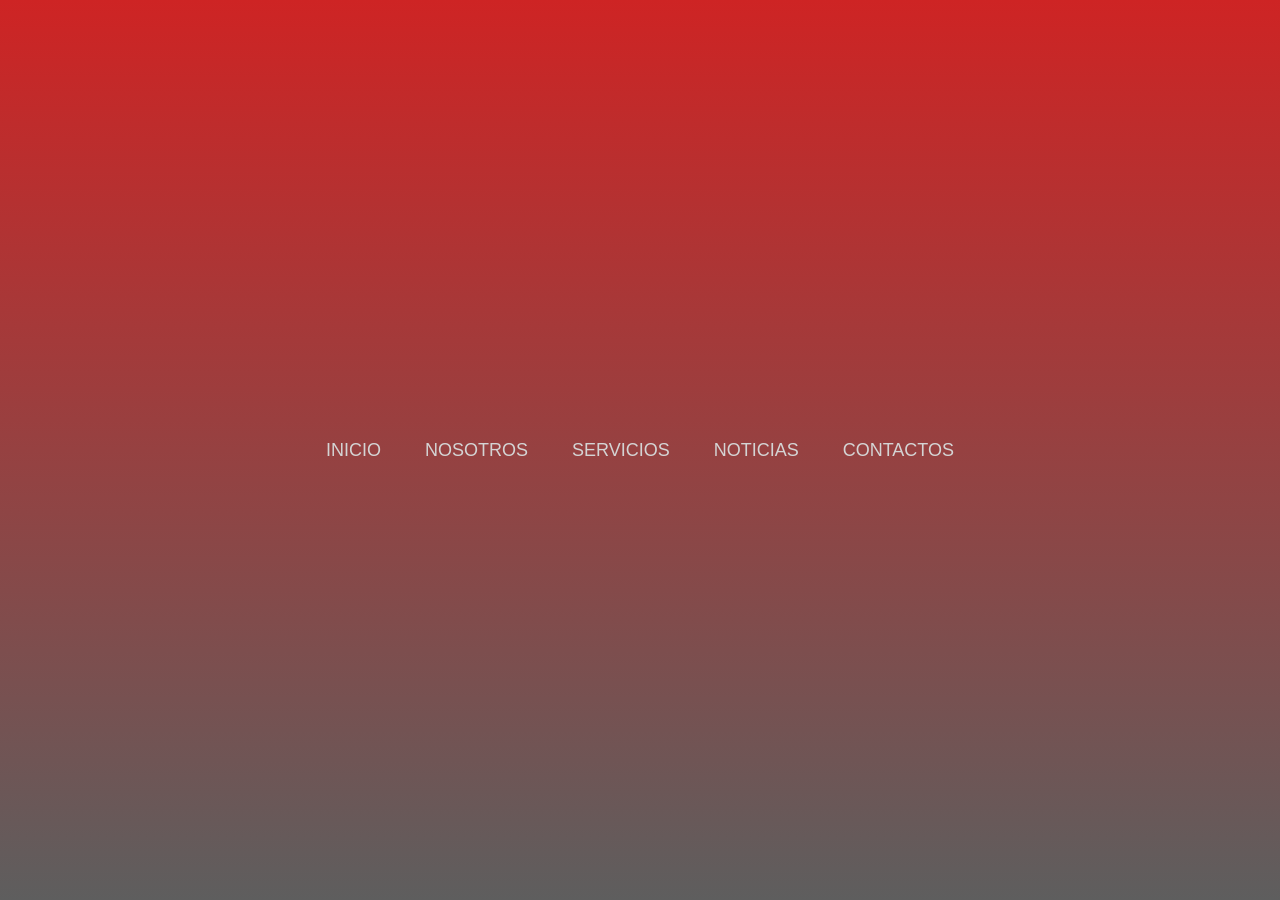
<file: password/PROYECTOS PYTHON/index.html>
<!DOCTYPE html>
<html lang="en">
<head>
    <meta charset="UTF-8">
    <meta name="viewport" content="width=device-width, initial-scale=1.0">
    <link rel="stylesheet" href="estilos.css">
    <title>Menú</title>
</head>
<body>
    
        <ul>
           <li><a href="#">INICIO</a></li>
           <li><a href="#">NOSOTROS</a></li>
           <li><a href="#">SERVICIOS</a></li>
           <li><a href="#">NOTICIAS</a></li>
           <li><a href="#">CONTACTOS</a></li>


        </ul>
        </body>

</html>
</file>
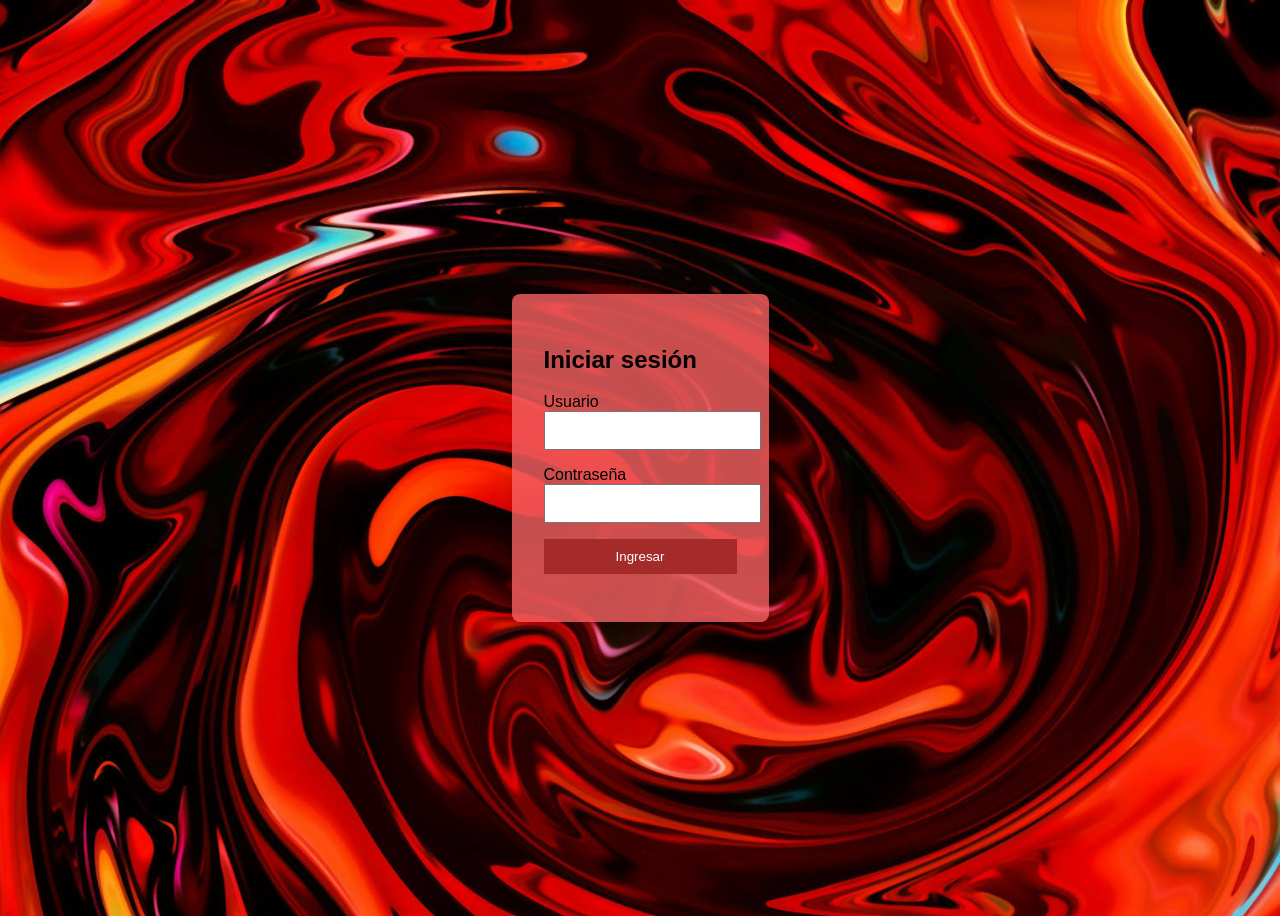
<file: password/HTML.html>
<!DOCTYPE html>
<html lang="es">
<head>
    <meta charset="UTF-8">
    <meta name="viewport" content="width=device-width, initial-scale=1.0">
    <link rel="stylesheet" href="style.css">
    <title>Acceso al Sistema</title>
</head>
<body>
    <div class="login-box">
        <h2>Iniciar sesión</h2>
        <form id="loginForm">
            <label for="username">Usuario</label>
            <input type="text" id="username" required>
            
            <label for="password">Contraseña</label>
            <input type="password" id="password" required>

            <button type="submit">Ingresar</button>
        </form>

        <p id="message" style="color: blueviolet;"></p>
    </div>

    <script src="java.js"></script>
</body>
</html>
</file>
<file: password/PROYECTOS PYTHON/estilos.css>
body
{
    margin: 0;/* se encarga de poner el contenidoen el centro de la pantalla  */
    padding: 0;
    display: flex;
    justify-content: center;
    align-items: center;
    background:linear-gradient(rgb(206, 36, 36),   rgb(94, 94, 94));
    height: 100vh;
}
ul
{
    margin: 0;
    padding: 0;
    display: flex;
}
ul li{
    list-style: none;
    margin: 0 15px;
    transition: .4s;
}
ul li a{
    display: block;
    text-decoration: none;
    position: relative ;
    font-family: Verdana, Geneva, Tahoma, sans-serif;
    color: rgb(212, 212, 212);
    font-size: 18px;
    padding: 7px;
    transition: .4s;
}
ul:hover li a{/* controla como se ven los enlaces cuando pasa el cursor  */
    transform: scale(1.1);
    opacity: 1;
    filter: blur(0);
}
ul li a:hover/* definr el enlace especifico que se esta tocando */
{
    transform: scale(1.8);
    opacity: 1; 
    filter:blur(0)
}
ul li a::before {/* Actua la animacion del pseudoelemento, haciendo que el fondo negro pase de ancho 0 a ancho completo */
    content:"";
    position: absolute;
    top:0;
    left: 0;
    background: rgb(148, 57, 57);
    width: 100%;
    height: 100%;
    transition:transform .4s;
    transform-origin: right;
    transform: scaleX(0);/* este es un rectangulo negro que cubre todo el enlace, pero esta escondido detras detras del texto */
    z-index: -1;
}

ul li a:hover:before{
transition: transform .4s;
transform-origin: left;
transform: scaleX(0.95);
}
</file>
<file: password/style.css>
body {
    font-family: Arial, sans-serif;
    display: flex;
    justify-content: center;
    align-items: center;
    height: 100vh;
    background-image: url("red.jpg");
    background-size: cover;
    background-position: center;
}

.login-box {
    background: rgba(245, 98, 98, 0.8); 
    padding: 2rem;
    border-radius: 8px;
    box-shadow: 0 4px 10px rgba(0, 0, 0, 0.1); 
}

input, button {
    display: block;
    width: 100%;
    margin-bottom: 1rem;
    padding: 10px;
}

button {
    background-color: brown;
    color: white;
    border: none;
    cursor: pointer;
}
</file>
